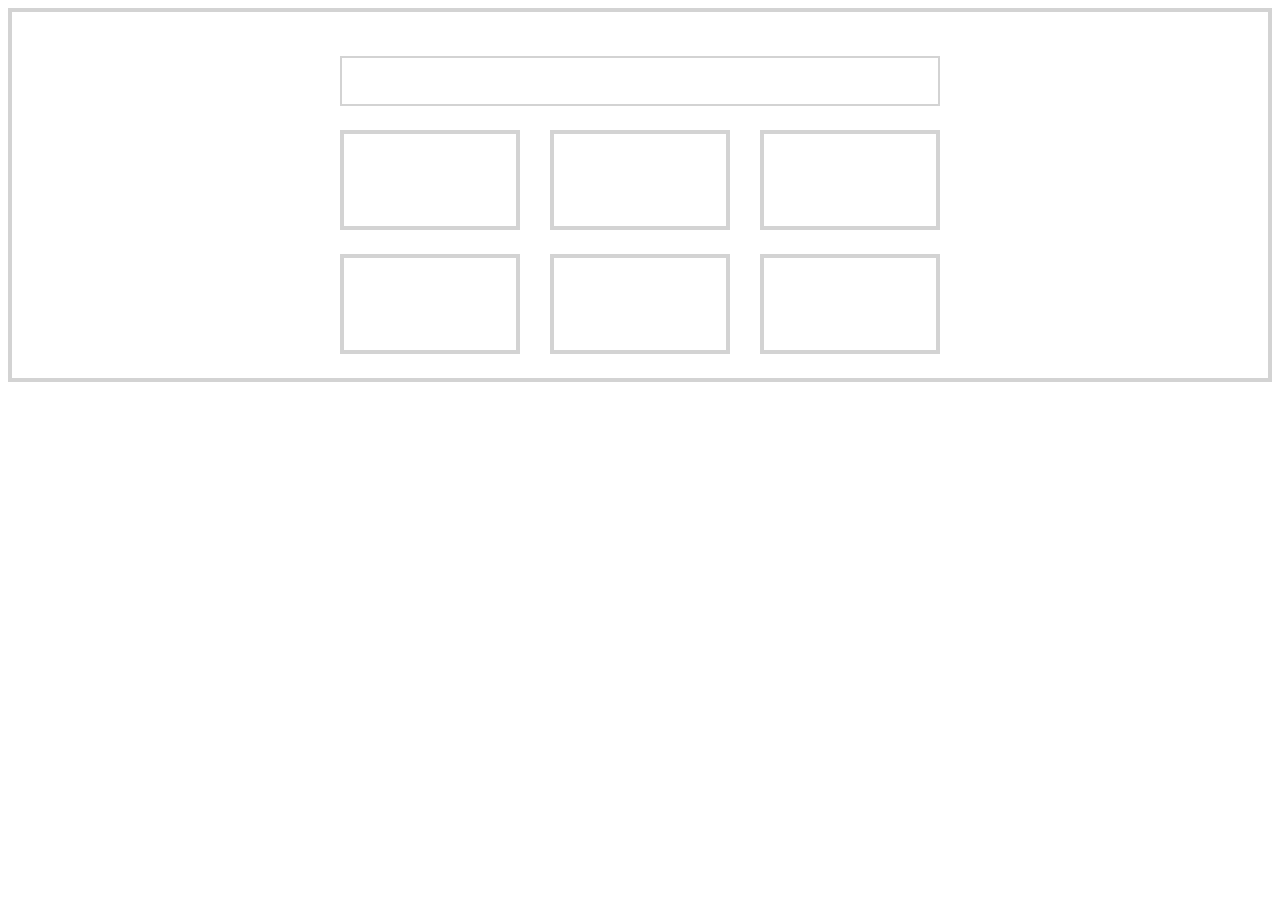
<file: layout2/index.html>
<!DOCTYPE html>
<html lang="en">
  <head>
    <meta charset="UTF-8" />
    <meta http-equiv="X-UA-Compatible" content="IE=edge" />
    <meta name="viewport" content="width=device-width, initial-scale=1.0" />
    <title>Document</title>
    <link rel="stylesheet" href="./style.css" />
  </head>
  <body>
    <div class="container">
      <div class="row">
        <div class="title"></div>
        <div class="box-wrapper">
          <div class="box"></div>
          <div class="box"></div>
          <div class="box"></div>
          <div class="box"></div>
          <div class="box"></div>
          <div class="box"></div>
        </div>
      </div>
    </div>
  </body>
</html>
</file>
<file: layout2/style.css>
*{
    box-sizing: border-box;
}

.container{
    border: 4px solid lightgray;
    padding: 24px 24px 0 24px;
}

.row{
    width: 100%;
    max-width: 600px;
    margin: 0 auto;
}
.title{
    border: 2px solid lightgray;
    margin-top: 20px;
    width: 100%;
    height: 50px;
    margin-bottom: 24px;
}

.box{
    border: 4px solid lightgray;
    width: 30%;
    height: 100px;
    margin-bottom: 24px;
}

.box-wrapper{
    display: flex;
    flex-wrap: wrap;
    justify-content: space-between;
}
</file>
